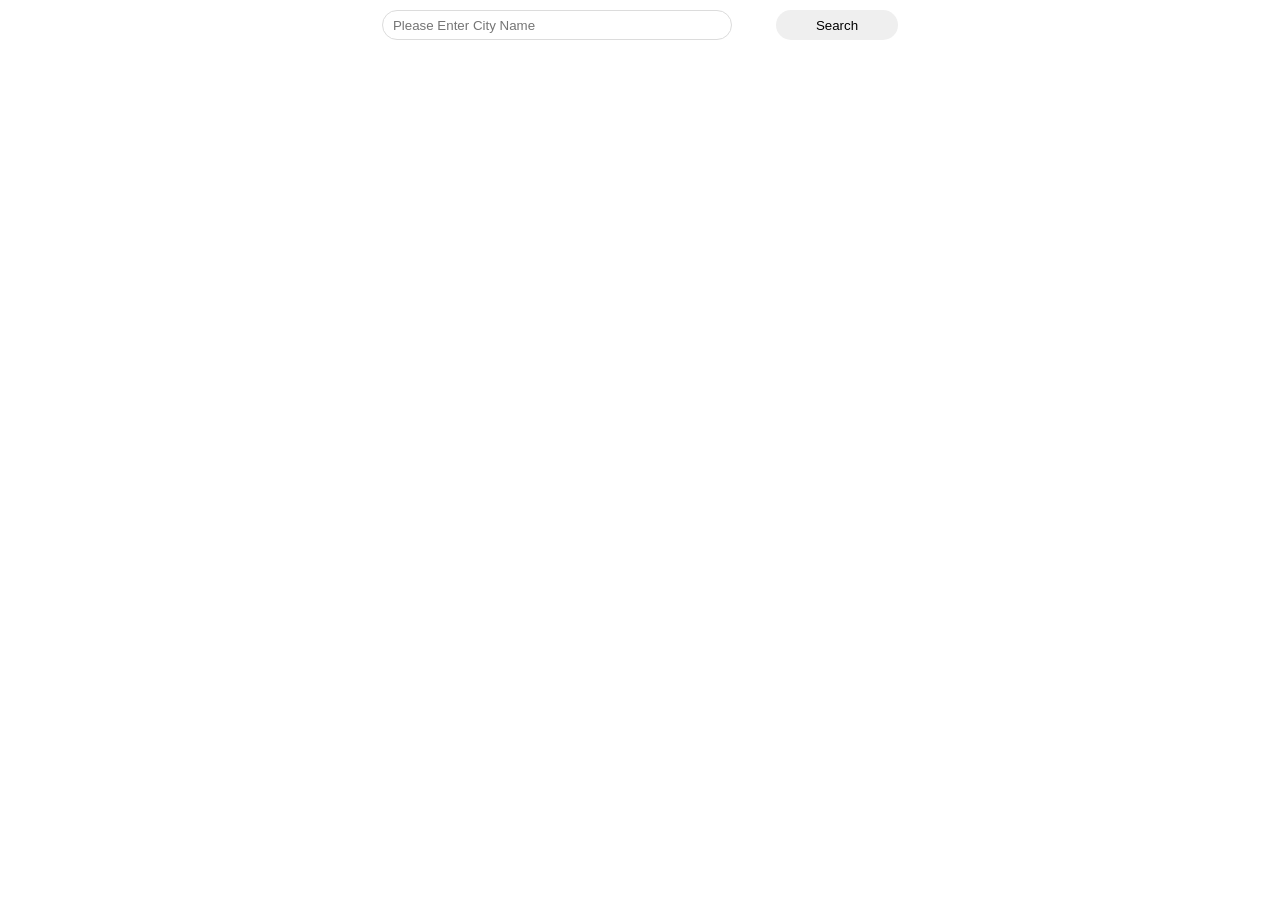
<file: index.html>
<!DOCTYPE html>
<html lang="en">
  <head>
    <meta charset="UTF-8" />
    <meta http-equiv="X-UA-Compatible" content="IE=edge" />
    <meta name="viewport" content="width=device-width, initial-scale=1.0" />
    <title>Weather</title>
     <link rel="stylesheet" href="index.css">
  
  </head>
  <body>
    <div id="main">
      <div id="searchBar">
        <form action="">
          <input type="text" id="search" placeholder="Please Enter City Name" />
          <input
            type="button"
            onclick="getData()"
            value="Search"
            id="searchbtn"
          />
        </form>
      </div>
      <div id="climate">
        <div id="wheaterData"></div>
      </div>
      <div id="map">
        <div class="gmap_canvas">
          <iframe
            width="100%"
            height="400"
            id="gmap_canvas"
            src="https://maps.google.com/maps?&t=&z=13&ie=UTF8&iwloc=&output=embed"
            frameborder="0"
            scrolling="no"
            marginheight="0"
            marginwidth="0"
          ></iframe
          ><a href="https://123movies-a.com"></a><br />
        </div>
      </div>
      <div id="dailyWheater"></div
    </div>
  </body>
</html>
<script src="index.js"></script>
</file>
<file: index.css>
* {
    margin: 0px;
    padding: 0px;
    box-sizing: border-box;
  }
  body {
    background-image: url("https://www.maketecheasier.com/assets/uploads/2020/06/Featured-Image-Live-Weather-Wallpapers-Android.jpg");
  }

  #main {
    display: grid;
    grid-template-columns: repeat(12, 1fr);
    /* grid-template-rows: 200px; */
    grid-gap: 10px;
    grid-template-areas:
      "d d d d d d d d d d d d"
      "a a a a b b b b b b b b"
      "c c c c c c c c c c c c";
    padding: 10px;
  }

  #climate {
    grid-area: a;
    /* background-color: yellow; */
    padding: 0px 40px;
  }
  #map {
    grid-area: b;
    /* display: none; */
    /* background-color: green; */
  }
  /* #wheaterData img{
    
    
  } */
  #dailyWheater {
    grid-area: c;
    /* background-color: rgb(177, 239, 243); */
    border-radius: 30px;
  }
  #searchBar {
    grid-area: d;
    /* background-color: rgb(177, 239, 243); */
    text-align: center;
  }
  #dailyWheater {
    display: grid;
    grid-template-columns: repeat(5, 1fr);
    /* grid-template-rows: 200px; */
    grid-gap: 10px;
    width: 60%;
    margin: auto;
    padding: 10px;
  }
  #dailyWheater div {
    background-color: rgba(196, 221, 214, 0.432);
    text-align: center;
    border-radius: 30px;
    padding: 10px;
  }
  #search {
    width: 350px;
    height: 30px;
    border-radius: 20px;
    border: 1px solid gainsboro;
    padding: 10px;
  }
  #searchbtn {
    height: 30px;
    border-radius: 20px;
    padding: 5px 40px;
    border: 0px;
    margin-left: 40px;
  }
  #searchbtn:hover {
    background-color: rgb(247, 214, 166);
    cursor: pointer;
  }
  #wheaterData{
    color: rgb(255, 255, 255);
    font-size: 20px;

  }
   #wheaterData p{
    background-color: rgba(231, 216, 200, 0.397);
    border-radius: 10px;
    margin: 3px 0px;
    padding: 5px 5px;
  }
  #gmap_canvas{
    display: none;
  }
  li{
  
   margin-left: 30px;
  }
</file>
